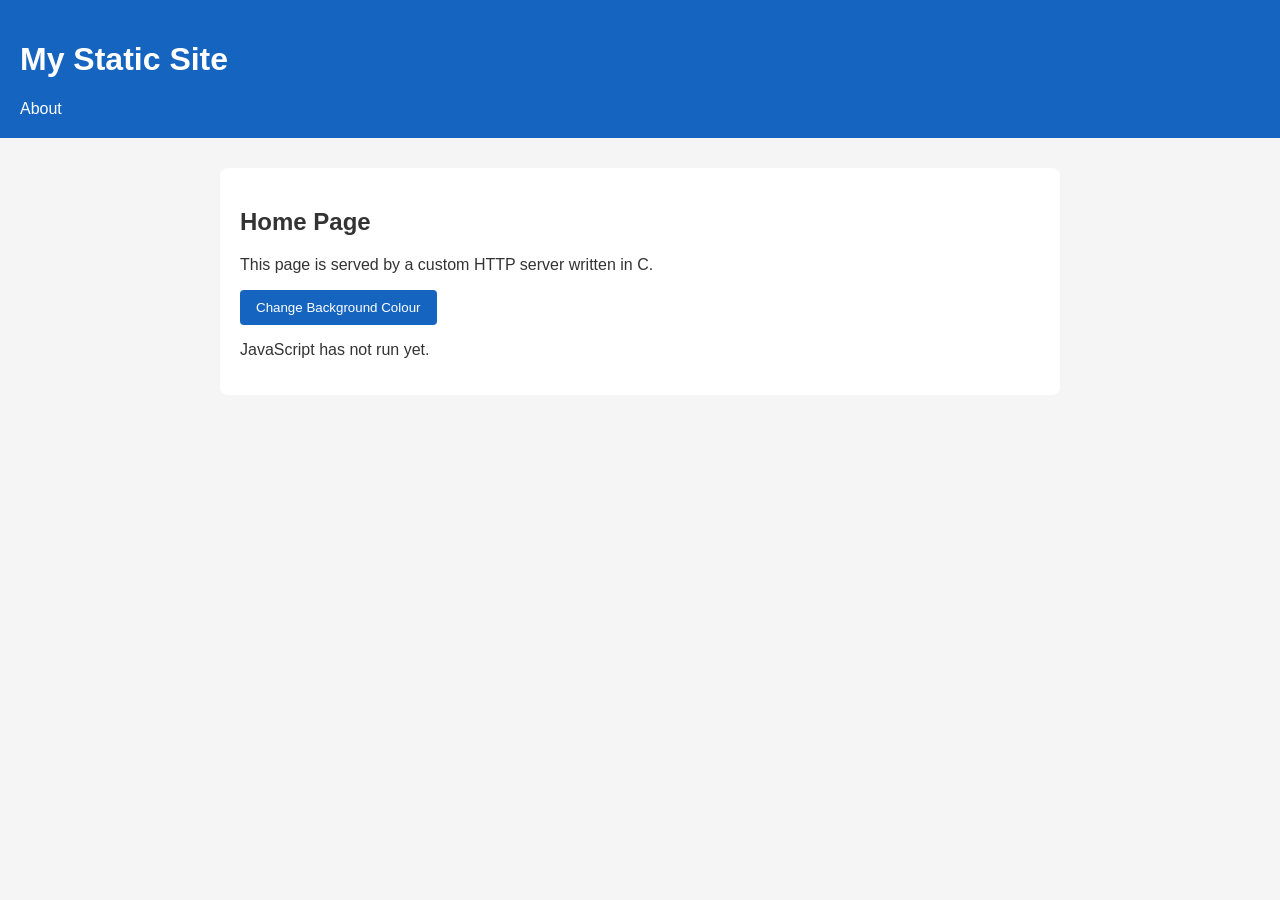
<file: bin/www/index.html>
<!DOCTYPE html>
<html lang="en">
<head>
    <meta charset="UTF-8">
    <meta name="viewport" content="width=device-width, initial-scale=1.0">
    <title>Home</title>

    <link rel="stylesheet" href="css/site.css">
</head>
<body>
    <header>
        <h1>My Static Site</h1>

        <nav>
            <a href="about.html">About</a>
        </nav>
    </header>

    <main>
        <h2>Home Page</h2>

        <p>
            This page is served by a custom HTTP server written in C.
        </p>

        <button id="colorButton">
            Change Background Colour
        </button>

        <p id="status">
            JavaScript has not run yet.
        </p>
    </main>

    <script src="js/app.js"></script>

</body>
</html>
</file>
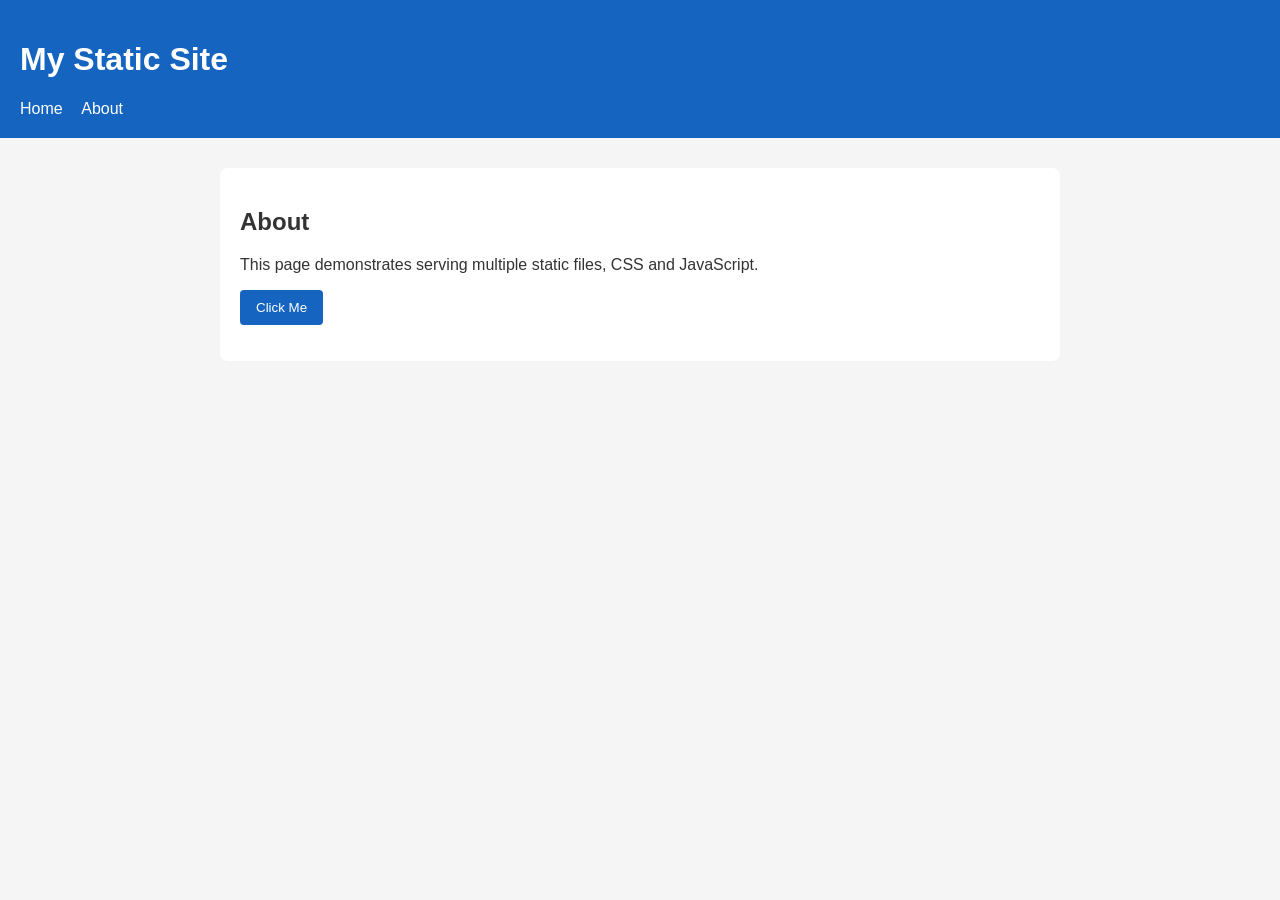
<file: bin/www/about.html>
<!DOCTYPE html>
<html lang="en">
<head>
    <meta charset="UTF-8">
    <meta name="viewport" content="width=device-width, initial-scale=1.0">
    <title>About</title>

    <link rel="stylesheet" href="css/site.css">
</head>
<body>
    <header>
        <h1>My Static Site</h1>

        <nav>
            <a href="index.html">Home</a>
            <a href="about.html">About</a>
        </nav>
    </header>

    <main>
        <h2>About</h2>

        <p>
            This page demonstrates serving multiple static files,
            CSS and JavaScript.
        </p>

        <button id="helloButton">
            Click Me
        </button>

        <p id="message"></p>
    </main>

    <script src="js/app.js"></script>
</body>
</html>
</file>
<file: bin/www/css/site.css>
body {
    font-family: Arial, Helvetica, sans-serif;
    margin: 0;
    background-color: #f5f5f5;
    color: #333;
}

header {
    background-color: #1565c0;
    color: white;
    padding: 20px;
}

nav {
    margin-top: 10px;
}

nav a {
    color: white;
    text-decoration: none;
    margin-right: 15px;
}

nav a:hover {
    text-decoration: underline;
}

main {
    max-width: 800px;
    margin: 30px auto;
    padding: 20px;
    background: white;
    border-radius: 8px;
}

button {
    padding: 10px 16px;
    cursor: pointer;
    border: none;
    background-color: #1565c0;
    color: white;
    border-radius: 4px;
}

button:hover {
    background-color: #0d47a1;
}
</file>
